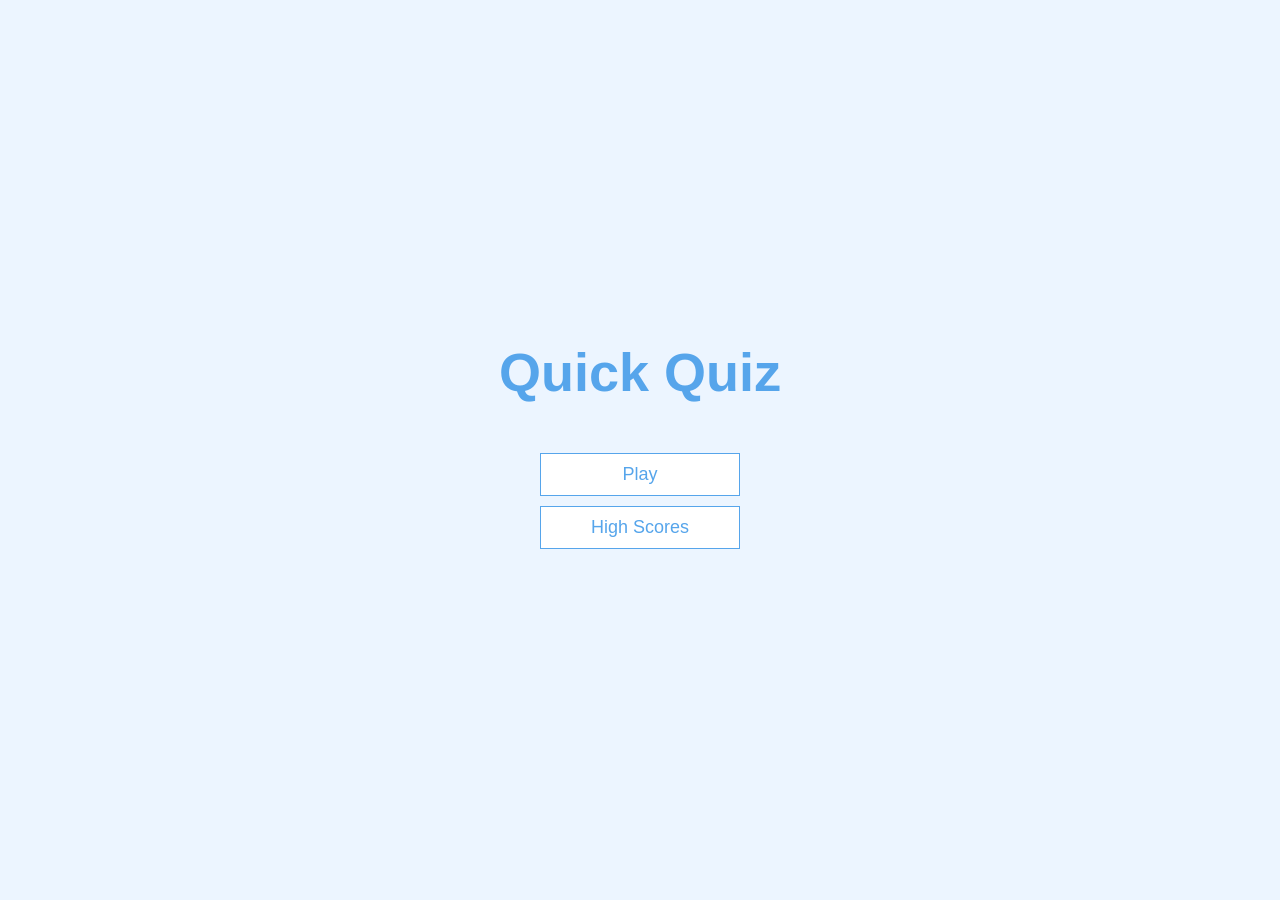
<file: index.html>
<!DOCTYPE html>
<html lang="en">
<head>
    <meta charset="UTF-8">
    <meta name="viewport" content="width=device-width, initial-scale=1.0">
    <title>Quick Quiz</title>
    <link rel="stylesheet" href="app.css">
</head>
<body>
    <div class="container">
        <div id="home" class="flex-center flex-column">
            <h1>Quick Quiz</h1>
            <a class="btn" href="/game.html">Play</a>
            <a class="btn" href="/highscores.html">High Scores</a>
            
        </div>
    </div>
</body>
</html>
</file>
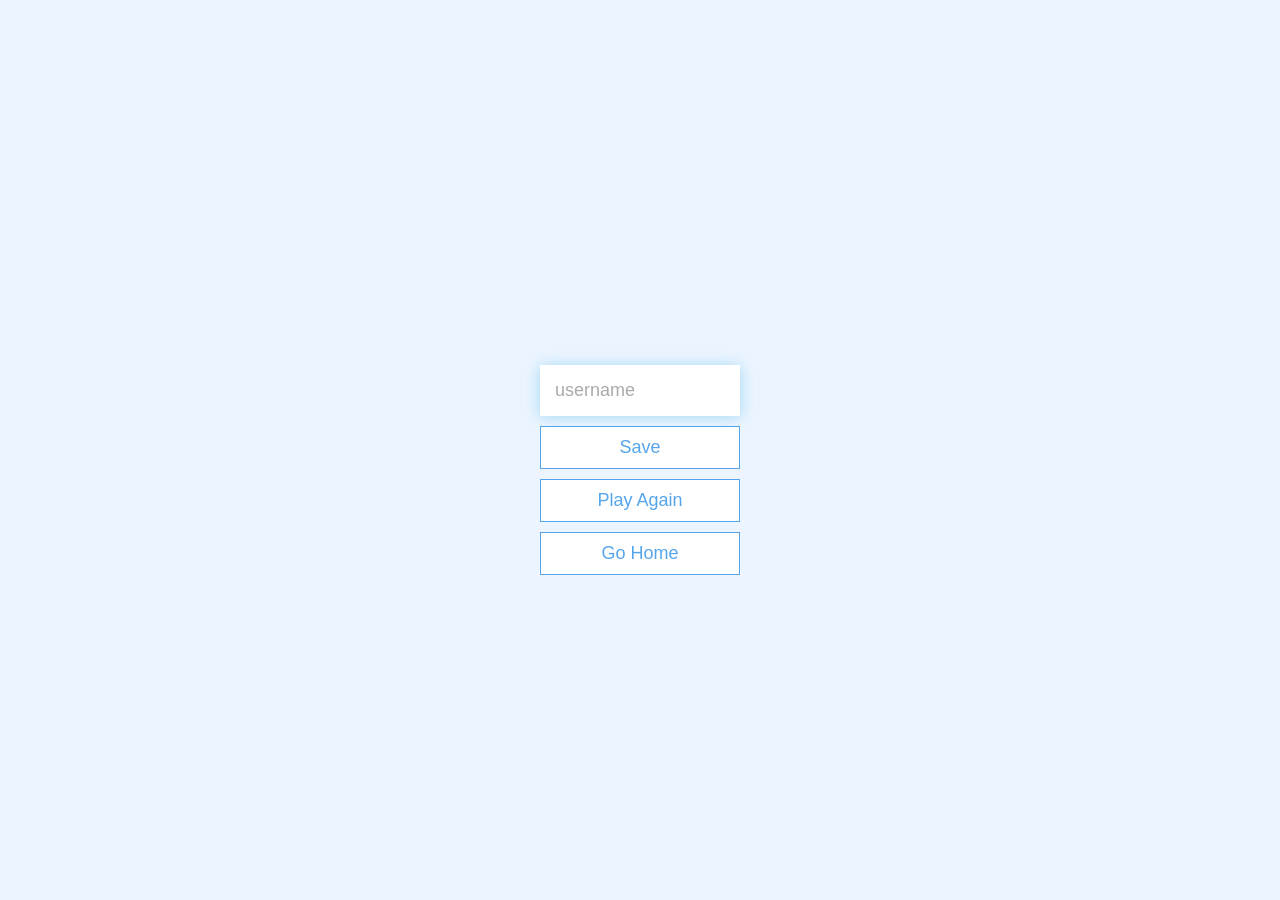
<file: end.html>
<!DOCTYPE html>
<html lang="en">
  <head>
    <meta charset="UTF-8" />
    <meta name="viewport" content="width=device-width, initial-scale=1.0" />
    <meta http-equiv="X-UA-Compatible" content="ie=edge" />
    <title>Congrats!</title>
    <link rel="stylesheet" href="app.css" />
  </head>
  <body>
    <div class="container">
      <div id="end" class="flex-center flex-column">
        <h1 id="finalScore"></h1>
        <form>
          <input
            type="text"
            name="username"
            id="username"
            placeholder="username"
          />
          <button
            type="submit"
            class="btn"
            id="saveScoreBtn"
            onclick="saveHighScore(event)"
            disabled
          >
            Save
          </button>
        </form>
        <a class="btn" href="/game.html">Play Again</a>
        <a class="btn" href="/">Go Home</a>
      </div>
    </div>
    <script src="end.js"></script>
  </body>
</html>
</file>
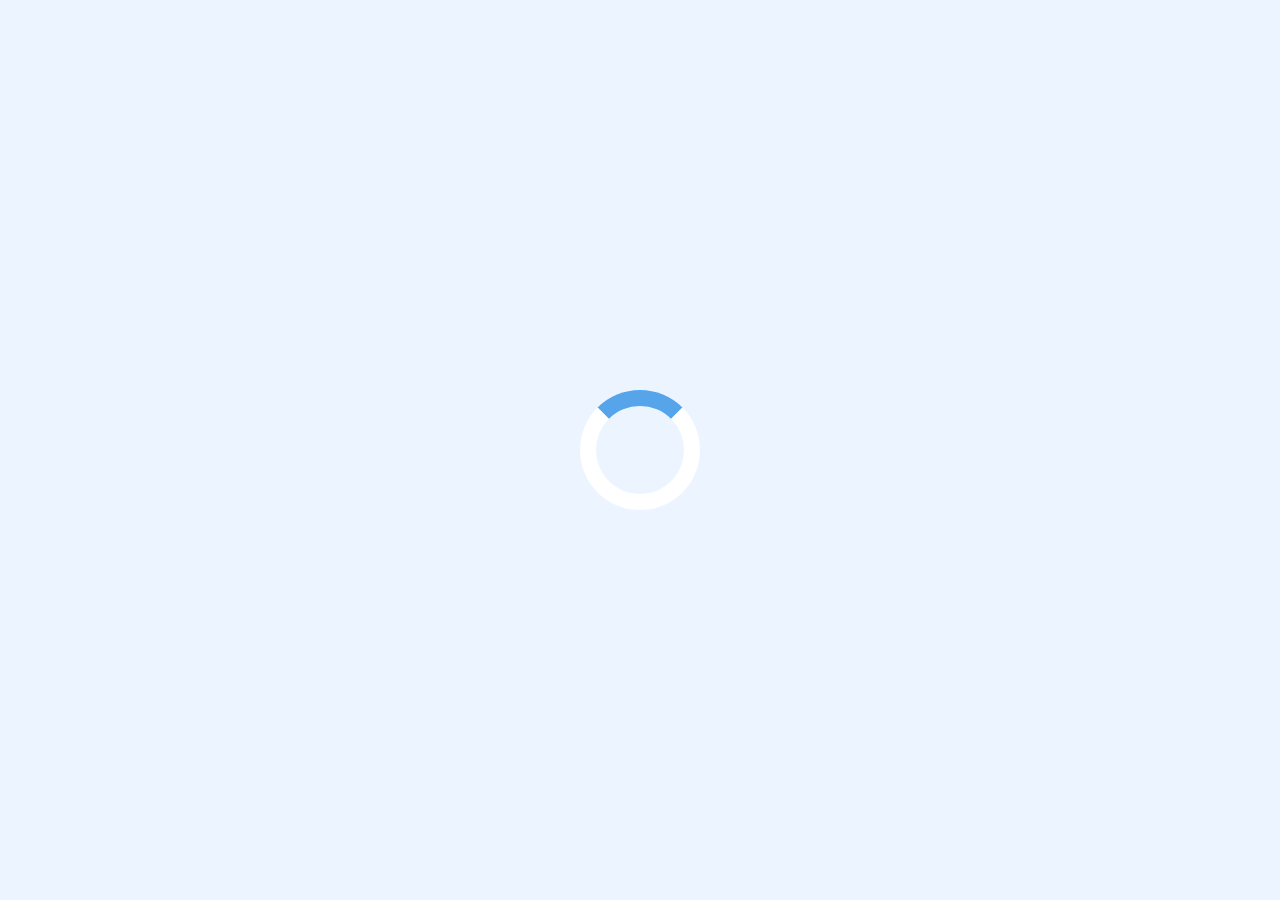
<file: game.html>
<!DOCTYPE html>
<html lang="en">
  <head>
    <meta charset="UTF-8" />
    <meta name="viewport" content="width=device-width, initial-scale=1.0" />
    <meta http-equiv="X-UA-Compatible" content="ie=edge" />
    <title>Quick Quiz - Play</title>
    <link rel="stylesheet" href="app.css" />
    <link rel="stylesheet" href="game.css" />
  </head>
  <body>
    <div class="container">
      <div id="loader"></div>
      <div id="game" class="justify-center flex-column hidden">
        <div id="hud">
          <div id="hud-item">
            <p id="progressText" class="hud-prefix">
              Question
            </p>
            <div id="progressBar">
              <div id="progressBarFull"></div>
            </div>
          </div>
          <div id="hud-item">
            <p class="hud-prefix">
              Score
            </p>
            <h1 class="hud-main-text" id="score">
              0
            </h1>
          </div>
        </div>
        <h2 id="question"></h2>
        <div class="choice-container">
          <p class="choice-prefix">A</p>
          <p class="choice-text" data-number="1"></p>
        </div>
        <div class="choice-container">
          <p class="choice-prefix">B</p>
          <p class="choice-text" data-number="2"></p>
        </div>
        <div class="choice-container">
          <p class="choice-prefix">C</p>
          <p class="choice-text" data-number="3"></p>
        </div>
        <div class="choice-container">
          <p class="choice-prefix">D</p>
          <p class="choice-text" data-number="4"></p>
        </div>
      </div>
    </div>
    <script src="game.js"></script>
  </body>
</html>
</file>
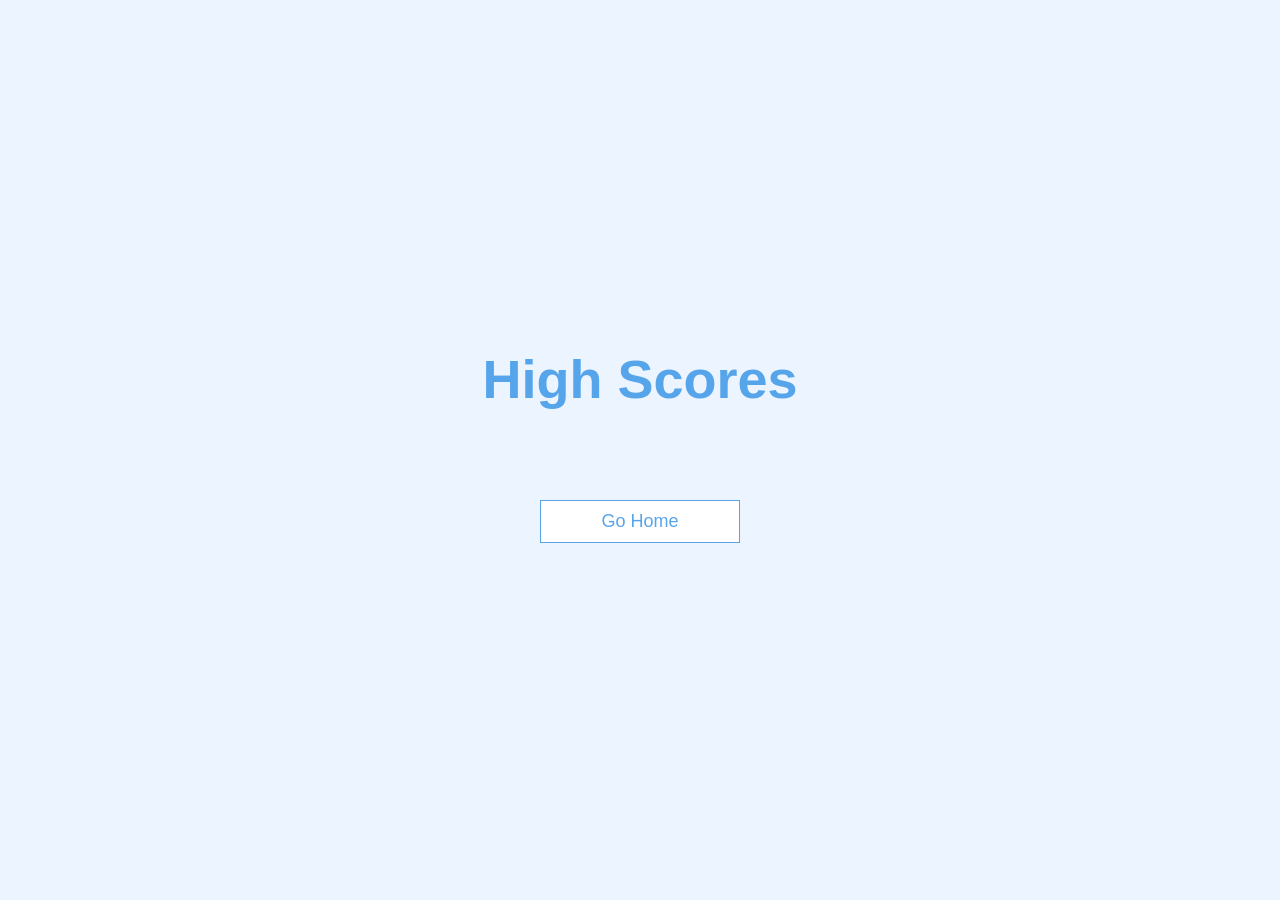
<file: highscores.html>
<!DOCTYPE html>
<html lang="en">
  <head>
    <meta charset="UTF-8" />
    <meta name="viewport" content="width=device-width, initial-scale=1.0" />
    <meta http-equiv="X-UA-Compatible" content="ie=edge" />
    <title>High Scores</title>
    <link rel="stylesheet" href="app.css" />
    <link rel="stylesheet" href="highscores.css" />
  </head>
  <body>
    <div class="container">
      <div id="highScores" class="flex-center flex-column">
        <h1 id="finalScore">High Scores</h1>
        <ul id="highScoresList"></ul>
        <a class="btn" href="/">Go Home</a>
      </div>
    </div>
    <script src="highscores.js"></script>
  </body>
</html>
</file>
<file: app.css>
:root {
    background-color: #ecf5ff;
    font-size: 62.5%;
  }
  
  * {
    box-sizing: border-box;
    font-family: Arial, Helvetica, sans-serif;
    margin: 0;
    padding: 0;
    color: #333;
  }
  
  h1,
  h2,
  h3,
  h4 {
    margin-bottom: 1rem;
  }
  
  h1 {
    font-size: 5.4rem;
    color: #56a5eb;
    margin-bottom: 5rem;
  }
  
  h1 > span {
    font-size: 2.4rem;
    font-weight: 500;
  }
  
  h2 {
    font-size: 4.2rem;
    margin-bottom: 4rem;
    font-weight: 700;
  }
  
  h3 {
    font-size: 2.8rem;
    font-weight: 500;
  }
  
  /* UTILITIES */
  
  .container {
    width: 100vw;
    height: 100vh;
    display: flex;
    justify-content: center;
    align-items: center;
    max-width: 80rem;
    margin: 0 auto;
    padding: 2rem;
  }
  
  .container > * {
    width: 100%;
  }
  
  .flex-column {
    display: flex;
    flex-direction: column;
  }
  
  .flex-center {
    justify-content: center;
    align-items: center;
  }
  
  .justify-center {
    justify-content: center;
  }
  
  .text-center {
    text-align: center;
  }
  
  .hidden {
    display: none;
  }
  
  /* BUTTONS */
  .btn {
    font-size: 1.8rem;
    padding: 1rem 0;
    width: 20rem;
    text-align: center;
    border: 0.1rem solid #56a5eb;
    margin-bottom: 1rem;
    text-decoration: none;
    color: #56a5eb;
    background-color: white;
  }
  
  .btn:hover {
    cursor: pointer;
    box-shadow: 0 0.4rem 1.4rem 0 rgba(86, 185, 235, 0.5);
    transform: translateY(-0.1rem);
    transition: transform 150ms;
  }
  
  .btn[disabled]:hover {
    cursor: not-allowed;
    box-shadow: none;
    transform: none;
  }
  
  /* FORMS */
  form {
    width: 100%;
    display: flex;
    flex-direction: column;
    align-items: center;
  }
  
  input {
    margin-bottom: 1rem;
    width: 20rem;
    padding: 1.5rem;
    font-size: 1.8rem;
    border: none;
    box-shadow: 0 0.1rem 1.4rem 0 rgba(86, 185, 235, 0.5);
  }
  
  input::placeholder {
    color: #aaa;
  }
</file>
<file: game.css>
.choice-container {
    display: flex;
    margin-bottom: 0.5rem;
    width: 100%;
    font-size: 1.8rem;
    border: 0.1rem solid rgb(86, 165, 235, 0.25);
    background-color: white;
  }
  
  .choice-container:hover {
    cursor: pointer;
    box-shadow: 0 0.4rem 1.4rem 0 rgba(86, 185, 235, 0.5);
    transform: translateY(-0.1rem);
    transition: transform 150ms;
  }
  
  .choice-prefix {
    padding: 1.5rem 2.5rem;
    background-color: #56a5eb;
    color: white;
  }
  
  .choice-text {
    padding: 1.5rem;
    width: 100%;
  }
  
  .correct {
    background-color: #28a745;
  }
  
  .incorrect {
    background-color: #dc3545;
  }
  
  /* HUD */
  
  #hud {
    display: flex;
    justify-content: space-between;
  }
  
  .hud-prefix {
    text-align: center;
    font-size: 2rem;
  }
  
  .hud-main-text {
    text-align: center;
  }
  
  #progressBar {
    width: 20rem;
    height: 4rem;
    border: 0.3rem solid #56a5eb;
    margin-top: 1.5rem;
  }
  
  #progressBarFull {
    height: 3.4rem;
    background-color: #56a5eb;
    width: 0%;
  }
  
  /* LOADER */
  #loader {
    border: 1.6rem solid white;
    border-radius: 50%;
    border-top: 1.6rem solid #56a5eb;
    width: 12rem;
    height: 12rem;
    animation: spin 2s linear infinite;
  }
  
  @keyframes spin {
    0% {
      transform: rotate(0deg);
    }
    100% {
      transform: rotate(360deg);
    }
  }
</file>
<file: highscores.css>
#highScoresList {
    list-style: none;
    padding-left: 0;
    margin-bottom: 4rem;
  }
  
  .high-score {
    font-size: 2.8rem;
    margin-bottom: 0.5rem;
  }
  
  .high-score:hover {
    transform: scale(1.025);
  }
</file>
